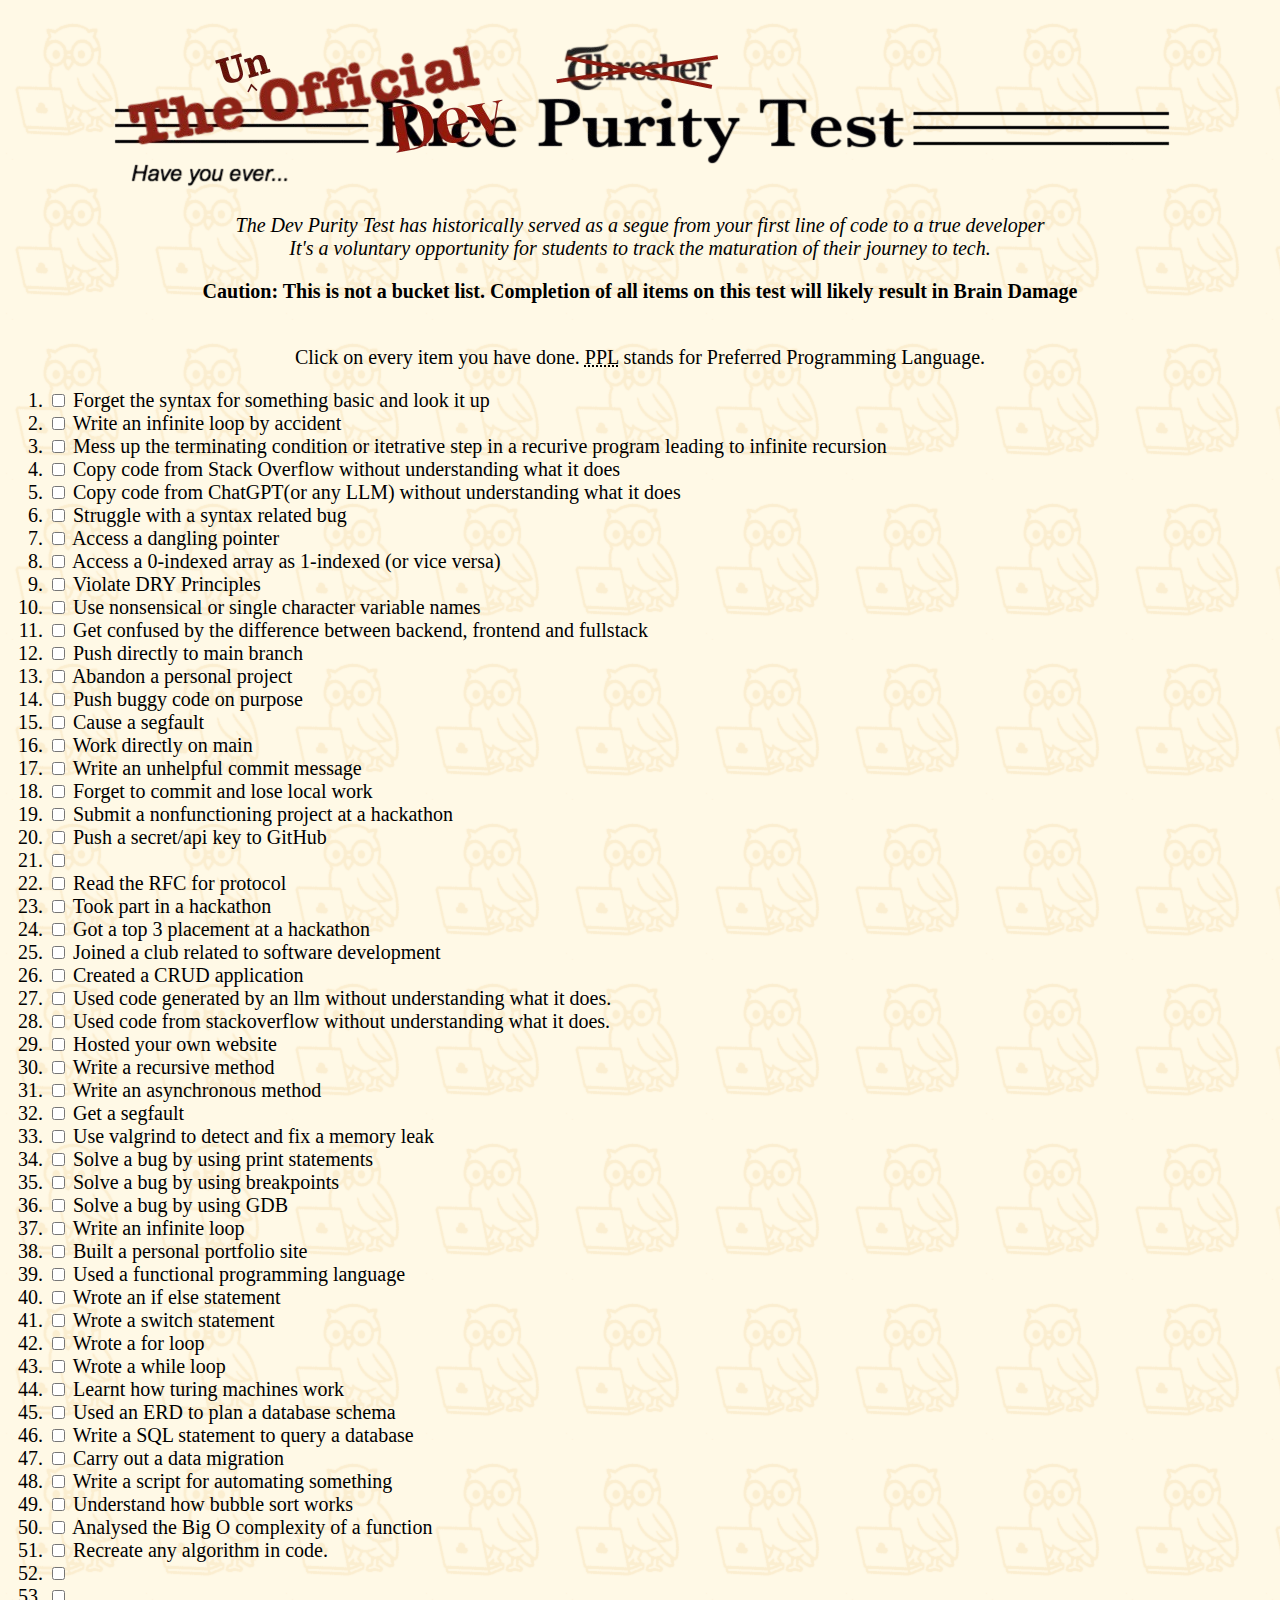
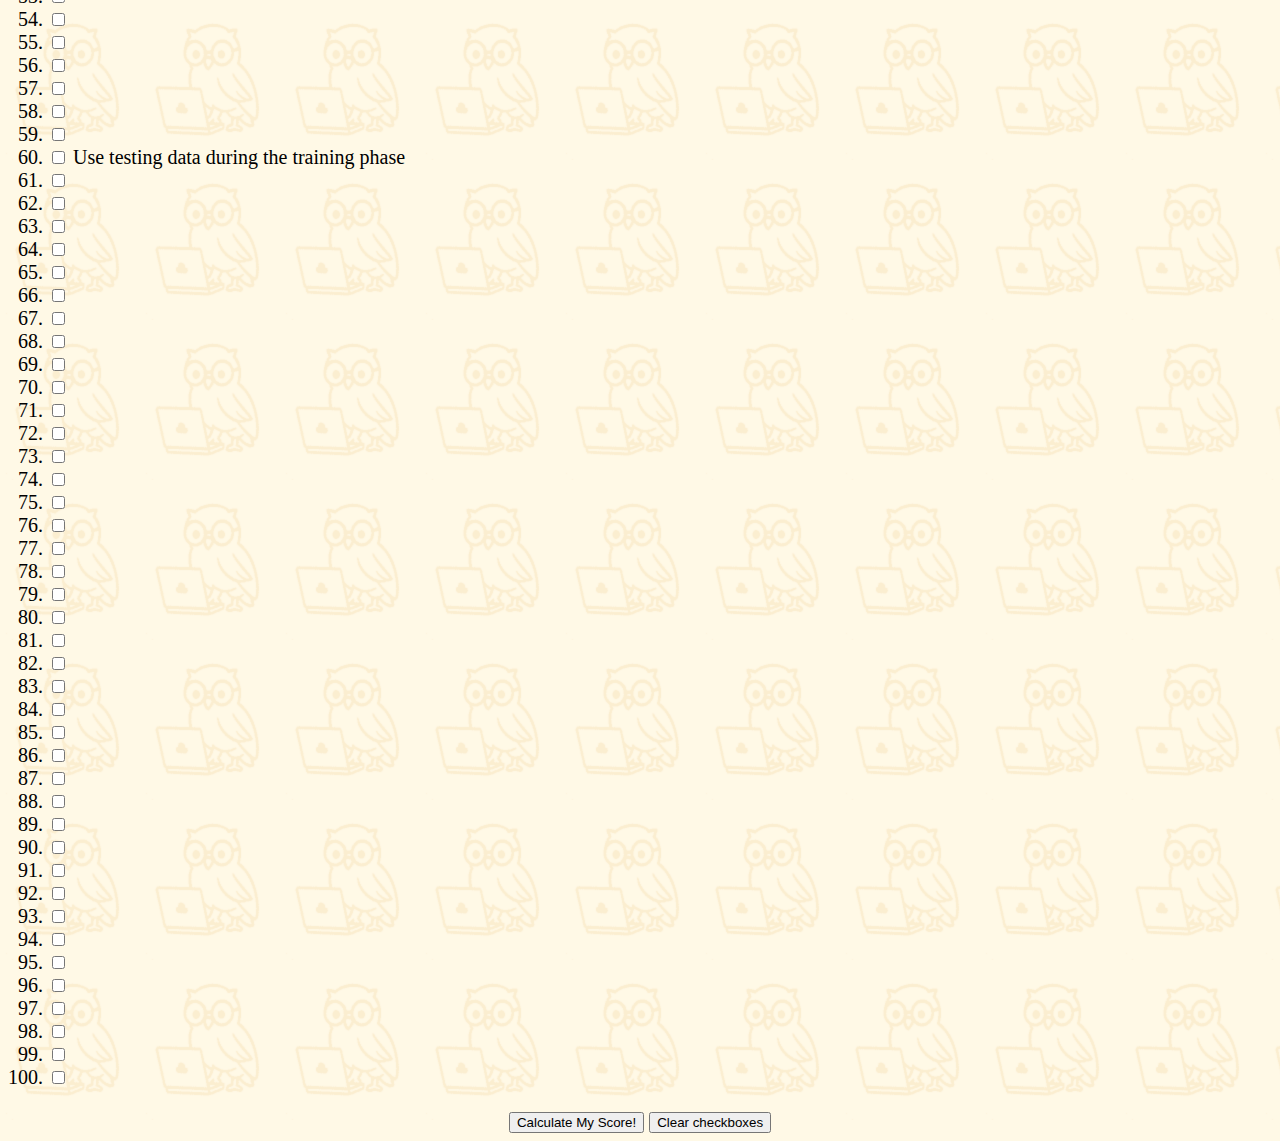
<file: index.html>
<!DOCTYPE html>
<html lang="en">
        
    <head>

        <title>Dev Purity Test</title>
        <link rel="stylesheet" href="style.css">
    </head>

     <body>
        <p>
            <p>
                    <img src="media/devUnofficialB.png" alt="Dev Purity Banner">
            </p>
                <p><i> The Dev Purity Test has historically served as a segue from your first line of code to a true developer<br /> It's a voluntary opportunity for students to track the maturation of their journey to tech.</i></p>
                <p><strong>Caution: This is not a bucket list. Completion of all items on this test will likely result in Brain Damage</strong></p>
                <br />
                Click on every item you have done. 
                <abbr title="Preferred Programming Language">PPL</abbr> stands for Preferred Programming Language.
        </p>
    <div id = "questions">
        <ol id = "questionsList">
        </ol>
    </div>
    <div>
        <input class="button" id="CalculateButton" type="submit" value="Calculate My Score!">
         <input class="button" id="submit" type="submit" value="Clear checkboxes">
    </div>
    <script>
    fetch('questions.json')
        .then(response => response.json())
        .then(questions => {
    const questionList = document.getElementById("questionsList");
    questions.forEach(q => {
      const li = document.createElement("li");
      li.innerHTML = `<label><input type="checkbox"> ${q.text}</label>`;
      questionList.appendChild(li);
    });
  });

  document.getElementById('CalculateButton').onclick =   function () {
  // Calculates purity
  var checkList = document.querySelectorAll('input[type="checkbox"]:checked');
  var score = checkList.length;

  sessionStorage.setItem("score", score);
  window.location.href = `score/index.html?score=${score}`;
}

    </script>
    </body>
</file>
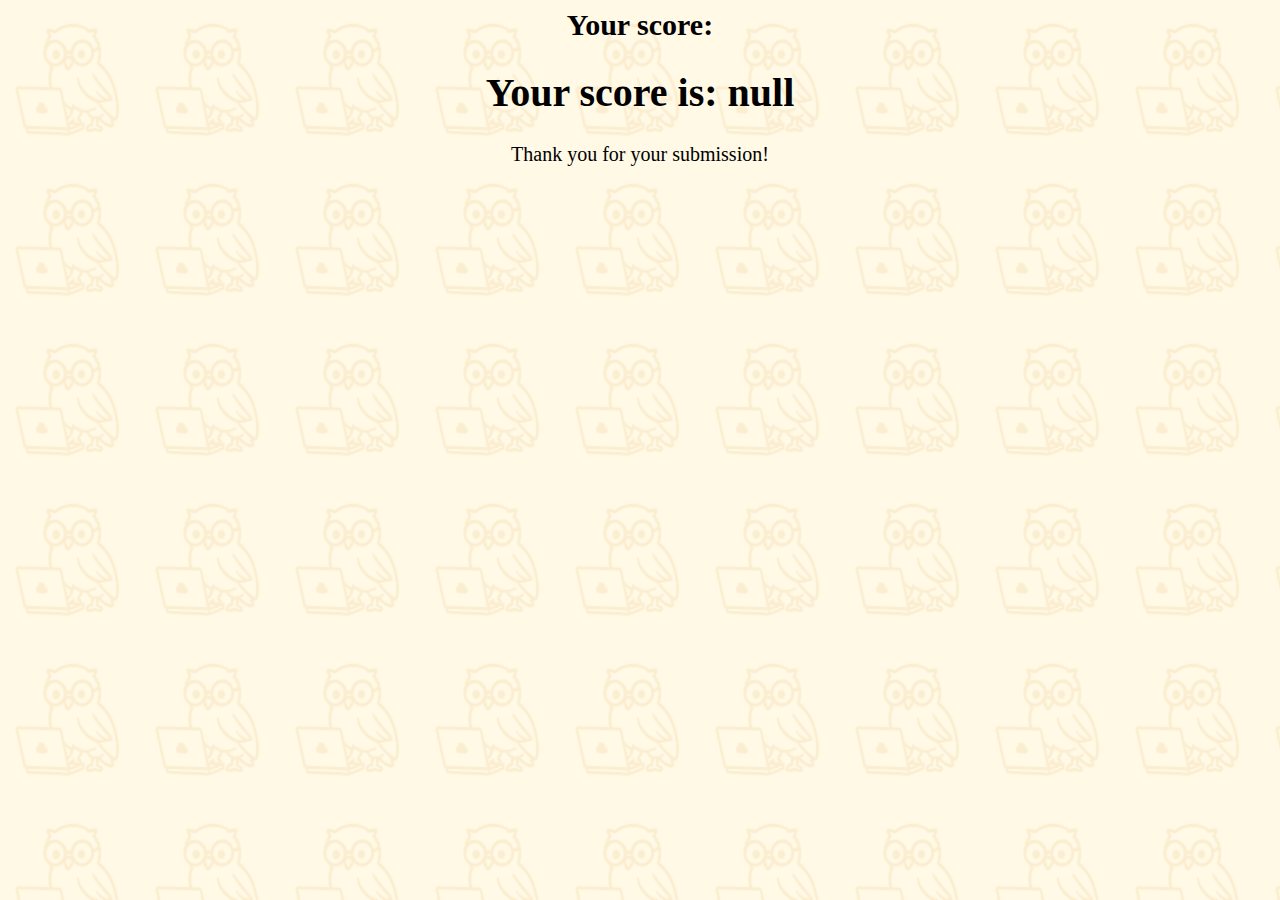
<file: score/index.html>
<html lang="en">
  <head>
    <title>Dev Purity Score Page</title>
     <link rel="stylesheet" href="../style.css">
    </head>
<body>
  <h2>Your score:</h2>
    <h1 id="score"></h1>

    <!-- <div id="share" style="margin-top: 1em;">
      <a id="restart" href="../"><button onclick="restartEvent()">Take again!</button></a>
      <button onclick="copyLink()">Copy Link</button>
      <a id="text-share" href="#"><button onclick="textEvent()">Share via Text</button></a>
      <a id="x-share" href="#" target="_blank" rel="noopener noreferrer"><button onclick="xEvent()">Share on X</button></a>
    </div>     -->

    <p>Thank you for your submission!</p>

  <script>
    const params = new URLSearchParams(window.location.search);
    const score = params.get("score");
    document.getElementById("score").textContent = `Your score is: ${score}`;
  </script>
</body>
</file>
<file: style.css>
/* color copied from ricepurity*/
html {
    background-color: #FBEEC8; 
    background-image: url("media/owlcomp2.png");
}
body {
    text-align: center;
    font-size: 20px;
}

#questions {
    text-align: left;
}

.button {
    text-align: left;}
</file>
